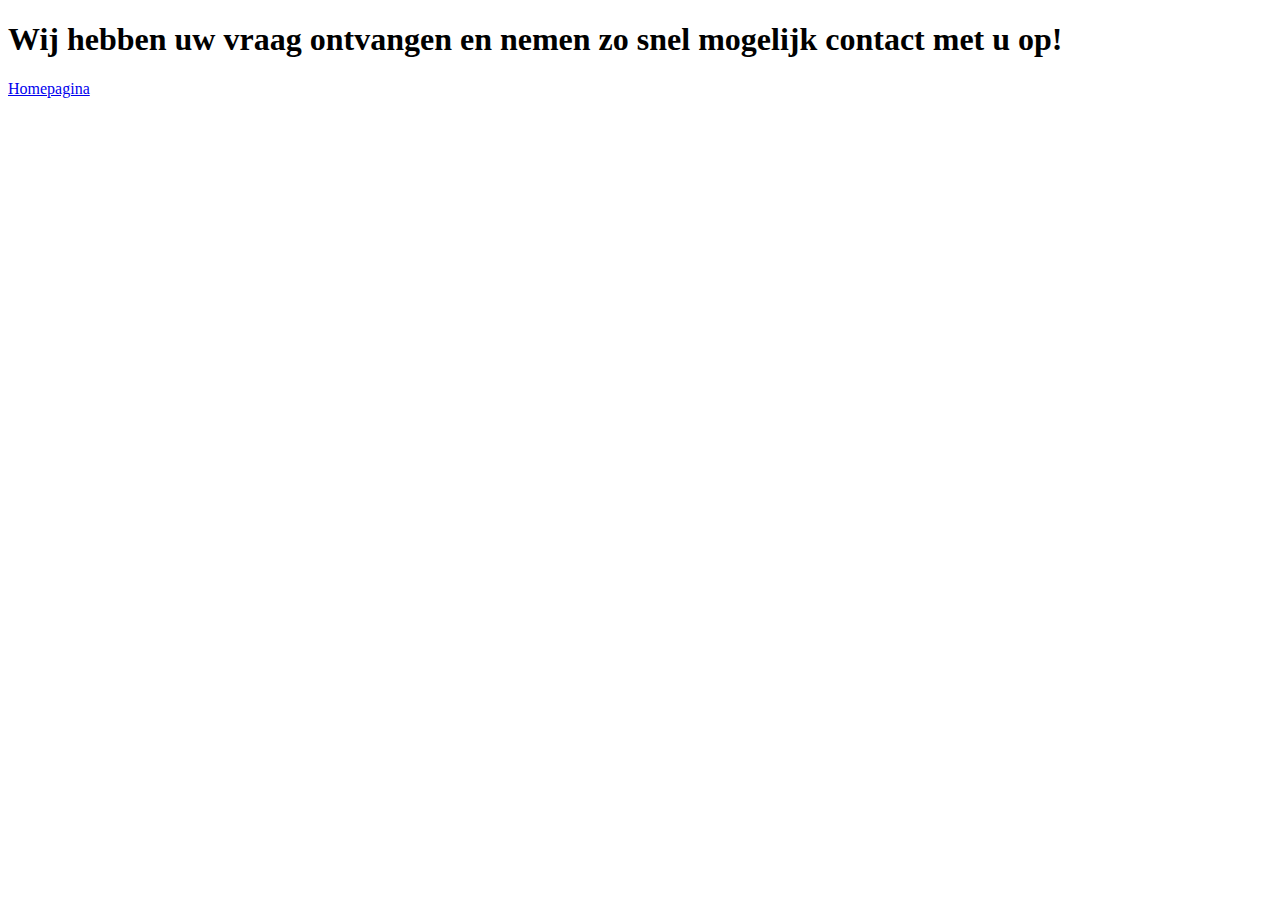
<file: Bedankt.html>
<!DOCTYPE html>
<html lang="nl">
	<head>
		<meta charset="utf-8" />
		<title>Student inc.</title>
		<meta name = "keywords" content="Student inc." />
		<meta name = "description" content="Student inc." />
		<meta name = "author" content="Pip" />
	</head> 
	
	<body>
	<h1> Wij hebben uw vraag ontvangen en nemen zo snel mogelijk contact met u op! </h1>
		
	<a href= "index.html" > Homepagina </a> <br>
</file>
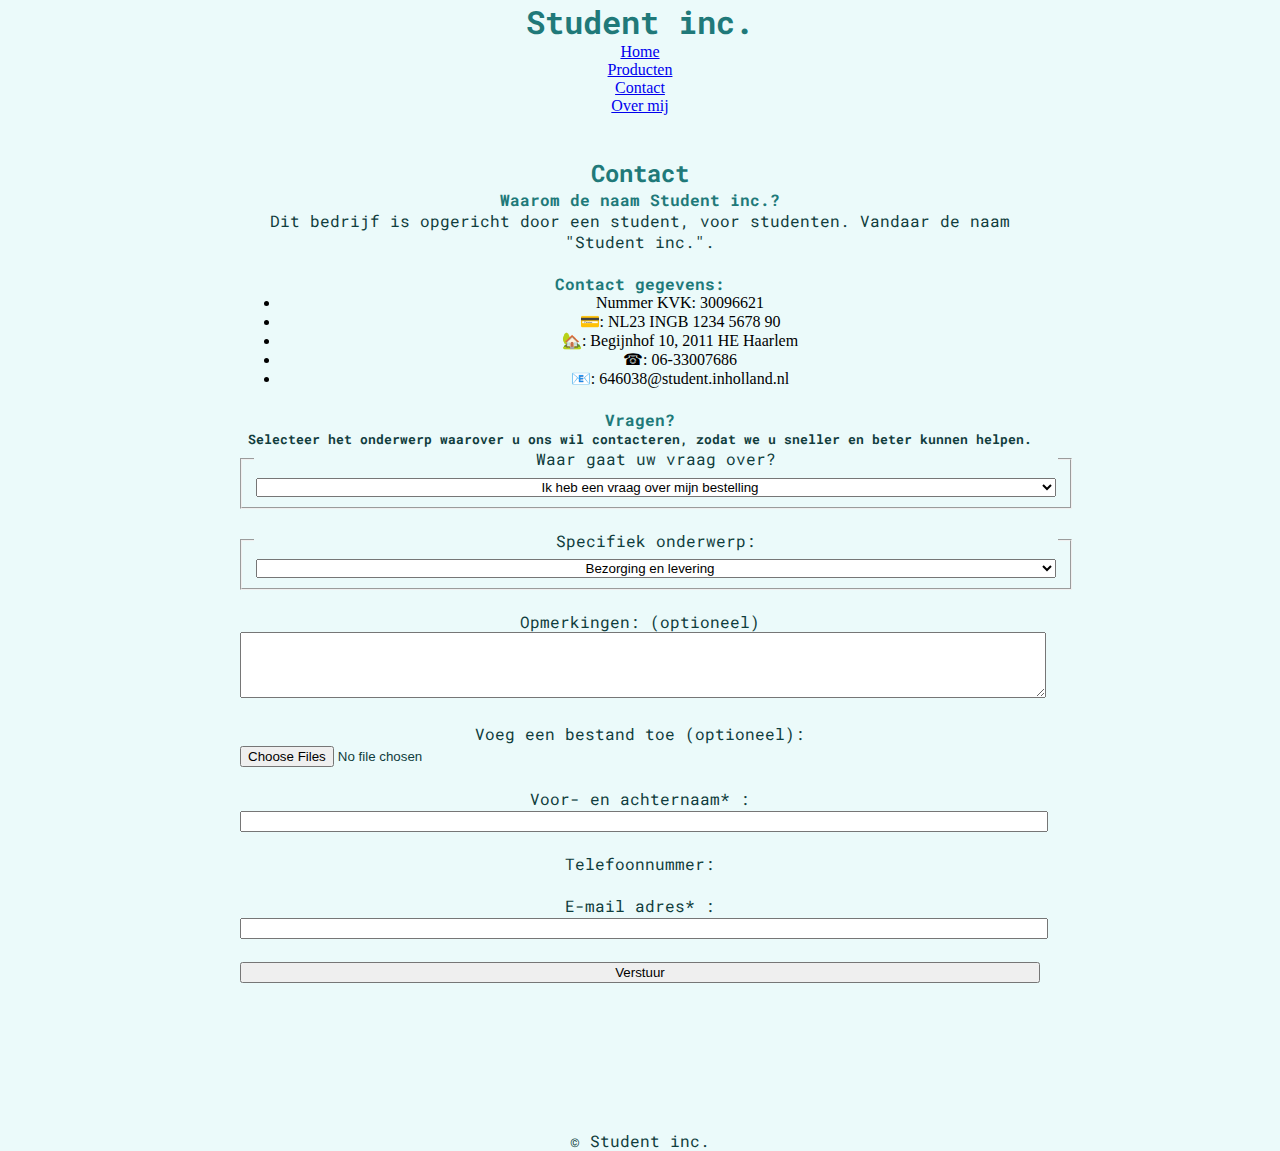
<file: contact.html>
<!DOCTYPE html>
<html lang="nl">
	<head>
		<meta charset="utf-8" />
		<title>Student inc.</title>
		<meta name = "keywords" content="Student inc." />
		<meta name = "description" content="Student inc." />
		<meta name = "author" content="Pip" />
		
		<link 
			rel = "stylesheet"
			type = "text/css"
			href = "CSS/ihavestyle.css"
			/>
			
	</head> 
	
	<body>
	<h1> Student inc. </h1>
		<a href= "index.html" > Home </a> <br>
		<a href="product.html" > Producten </a> <br>
		<a href="contact.html"> Contact </a> <br>
		<a href="student.html"> Over mij <a/>
	
	<p>
			&nbsp; &nbsp;
	</p>
	
	<p>
			&nbsp; &nbsp;
	</p>
	
	<h2> Contact </h2>
	
	<h4> Waarom de naam Student inc.? </h4>
	<p> Dit bedrijf is opgericht door een student, voor studenten. Vandaar de naam &quot;Student inc.&quot;. </p>
	
	<p>
		&nbsp; &nbsp;
	</p>
	
	<h4> Contact gegevens: </h4>
	<span id="Contact" >
	<ul>
		<li>
			Nummer KVK: 30096621
		</li>
		<li> 
			&#128179;: NL23 INGB 1234 5678 90
		</li>
		<li>
			&#127969;: Begijnhof 10, 2011 HE Haarlem 
		</li>
		<li> 
			&phone;: 06-33007686
		</li>
		<li>
			&#x1F4E7;: 646038@student.inholland.nl 
		</li>
	</ul>
	</span>
	
	<p>
		&nbsp; &nbsp;
	</p>
	
	<form>
	<h4> Vragen? <h4>
		<h5> Selecteer het onderwerp waarover u ons wil contacteren, zodat we u sneller en beter kunnen helpen. </h5>
			<Fieldset>
				<legend>Waar gaat uw vraag over?</legend>
				<form action="bedankt.html" method = "post">
				
				<select name="Vraag over">
				<option value="vraag over bestelling">Ik heb een vraag over mijn bestelling</option>
				<option value="informatie computer">Ik wil graag meer informatie over een computer</option>
				<option value="andere vraag">Ik heb een andere vraag</option>
				</select>
			</Fieldset>
			
		<p>
		&nbsp; &nbsp;
		</p>
			
			<Fieldset>
				<legend>Specifiek onderwerp:</legend>
			<select name="Specifiek onderwerp:">
				<option value="Bezorging en levering">Bezorging en levering</option>
				<option value="Annuleer en retour">Annuleer en retour</option>
				<option value="Gift voucher">Gift voucher</option>
				<option value="Overig">Overig</option>
				</select>
			</Fieldset>
		
		<p>
		&nbsp; &nbsp;
		</p>
			
			<p> Opmerkingen: (optioneel) </p>
			<textarea rows="4" cols="50">
			</textarea>

		<p>
		&nbsp; &nbsp;
		</p>
		
			<label for="file">Voeg een bestand toe (optioneel):    </label>
			<input type="file" id="file" name="file" multiple>
			
		<p>
		&nbsp; &nbsp;
		</p>
						
			Voor- en achternaam* :
			<input type="text" name="Naam">
			
		<p>
		&nbsp; &nbsp;
		</p>
		
			Telefoonnummer:
			<!-- <input type="tel" name="telefoon" pattern="[0-9]{3}-[0-9]{2}-[0-9]{3}" required>
			-->			
		<p>
		&nbsp; &nbsp;
		</p>

			E-mail adres* :
			<input type="email">

		<p>
		&nbsp; &nbsp;
		</p>
		
			<button type = "Verstuur" value = "Verstuur" >Verstuur</button>
		</form>
	
	
	<p>
			&nbsp; &nbsp;
		</p>
		<p>
			&nbsp; &nbsp;
		</p>
		<p>
			&nbsp; &nbsp;
		</p>
		<p>
			&nbsp; &nbsp;
		</p>
		<p>
			&nbsp; &nbsp;
		</p>
		<p>
			&nbsp; &nbsp;
		</p>
		<p>
			&nbsp; &nbsp;
		</p>
		<p> &copy; Student inc. </p>
	
	</body>
</file>
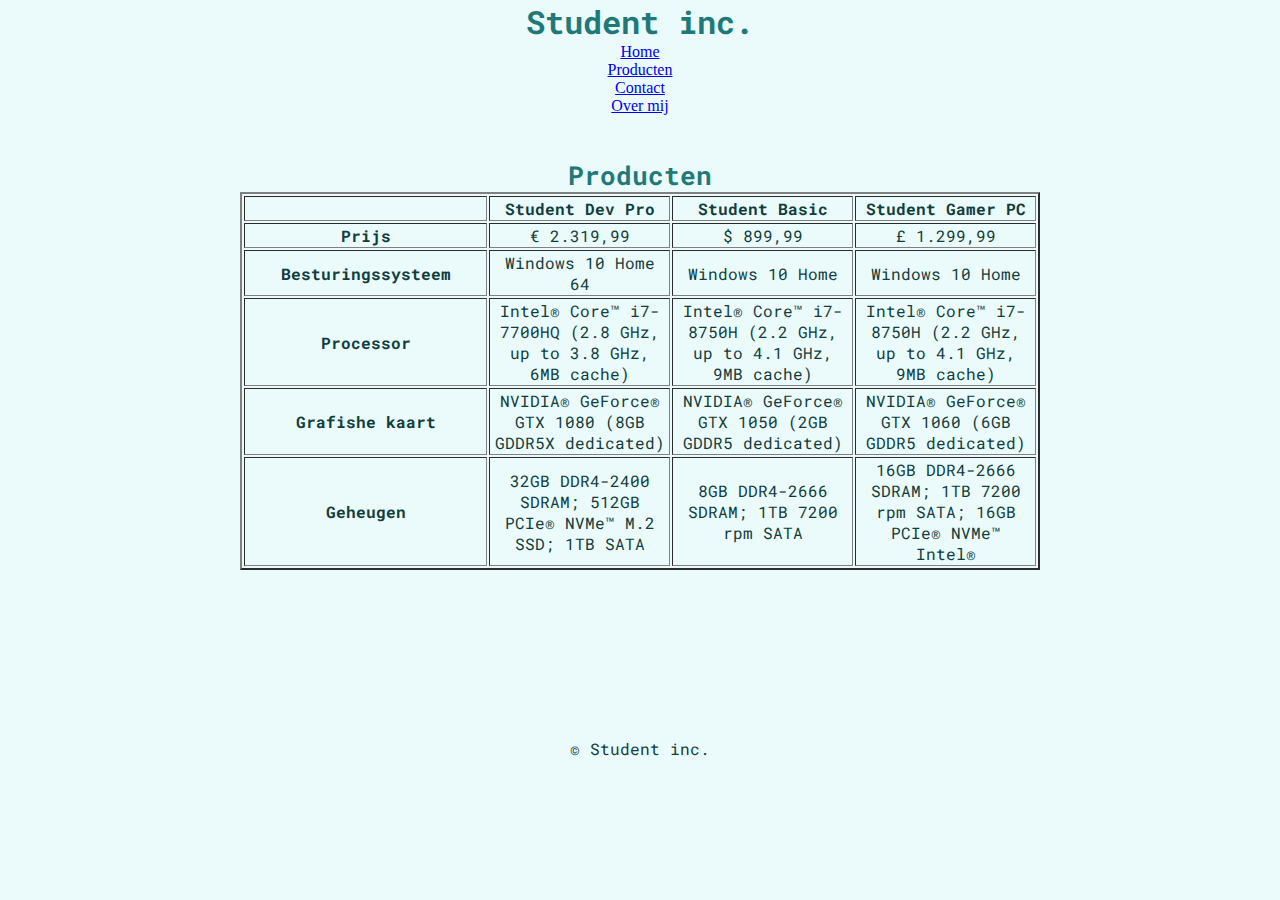
<file: product.html>
<!DOCTYPE html>
<html lang="nl">
	<head>
		<meta charset="utf-8" />
		<title>Student inc.</title>
		<meta name = "keywords" content="Student inc." />
		<meta name = "description" content="Student inc." />
		<meta name = "author" content="Pip" />
		
		<link 
			rel = "stylesheet"
			type = "text/css"
			href = "CSS/ihavestyle.css"
			/>
			
	</head> 
	
	<body>
	<h1> Student inc. </h1>
		<a href= "index.html" > Home </a> <br>
		<a href="product.html" > Producten </a> <br>
		<a href="contact.html"> Contact </a> <br>
		<a href="student.html"> Over mij <a/>
		
		<p>
			&nbsp; &nbsp;
		</p>
		
		<p>
			&nbsp; &nbsp;
		</p>
		
	<span class= "lettertypeM" >
	<h2> Producten </h2>
	</span>
		<table border="2">
			<tr>
				<th>
				 
				</th>
				<th>
				Student Dev Pro
				</th>
				<th>
				Student Basic
				</th>
				<th>
				Student Gamer PC
				</th>
			</tr>
			<tr>
				<th>
				Prijs    
				</th>
				<td>
				&euro; 2.319,99
				</td>
				<td>
				&dollar; 899,99
				</td>
				<td>
				&pound; 1.299,99
				</td>
			</tr>
			<tr>
				<th>
				Besturingssysteem
				</th>
				<td>
				Windows 10 Home 64
				</td>
				<td>
				Windows 10 Home
				</td>
				<td>
				Windows 10 Home
				</td>
			</tr>
			<tr>
				<th>
				Processor  
				</td>
				<td>
				Intel&reg; Core&trade; i7-7700HQ &lpar;2.8 GHz, up to 3.8 GHz, 6MB cache&rpar;
				</td>
				<td>
				Intel&reg; Core&trade; i7-8750H &lpar;2.2 GHz, up to 4.1 GHz, 9MB cache&rpar;
				</td>
				<td>
				Intel&reg; Core&trade; i7-8750H &lpar;2.2 GHz, up to 4.1 GHz, 9MB cache&rpar;
				</td>
			</tr>
			<tr>
				<th>
				Grafishe kaart
				</th>
				<td>
				NVIDIA&reg; GeForce&reg; GTX 1080 &lpar;8GB GDDR5X dedicated&rpar;
				</td>
				<td>
				NVIDIA&reg; GeForce&reg; GTX 1050 &lpar;2GB GDDR5 dedicated&rpar;
				</td>
				<td>
				NVIDIA&reg; GeForce&reg; GTX 1060 &lpar;6GB GDDR5 dedicated&rpar;
				</td>
			</tr>
			<tr>
				<th>
				Geheugen
				</th>
				<td>
				32GB DDR4-2400 SDRAM&semi; 512GB PCIe&reg; NVMe&trade; M.2 SSD&semi; 1TB SATA
				</td>
				<td>
				8GB DDR4-2666 SDRAM&semi; 1TB 7200 rpm SATA
				</td>
				<td>
				16GB DDR4-2666 SDRAM&semi; 1TB 7200 rpm SATA&semi; 16GB PCIe&reg; NVMe&trade; Intel&reg;
				</td>
			</tr>
		
		</table>
	
	
	
	<p>
			&nbsp; &nbsp;
		</p>
		<p>
			&nbsp; &nbsp;
		</p>
		<p>
			&nbsp; &nbsp;
		</p>
		<p>
			&nbsp; &nbsp;
		</p>
		<p>
			&nbsp; &nbsp;
		</p>
		<p>
			&nbsp; &nbsp;
		</p>
		<p>
			&nbsp; &nbsp;
		</p>
		<p>
			&nbsp; &nbsp;
		</p>
		
		<p> &copy; Student inc. </p>
	</body>
</file>
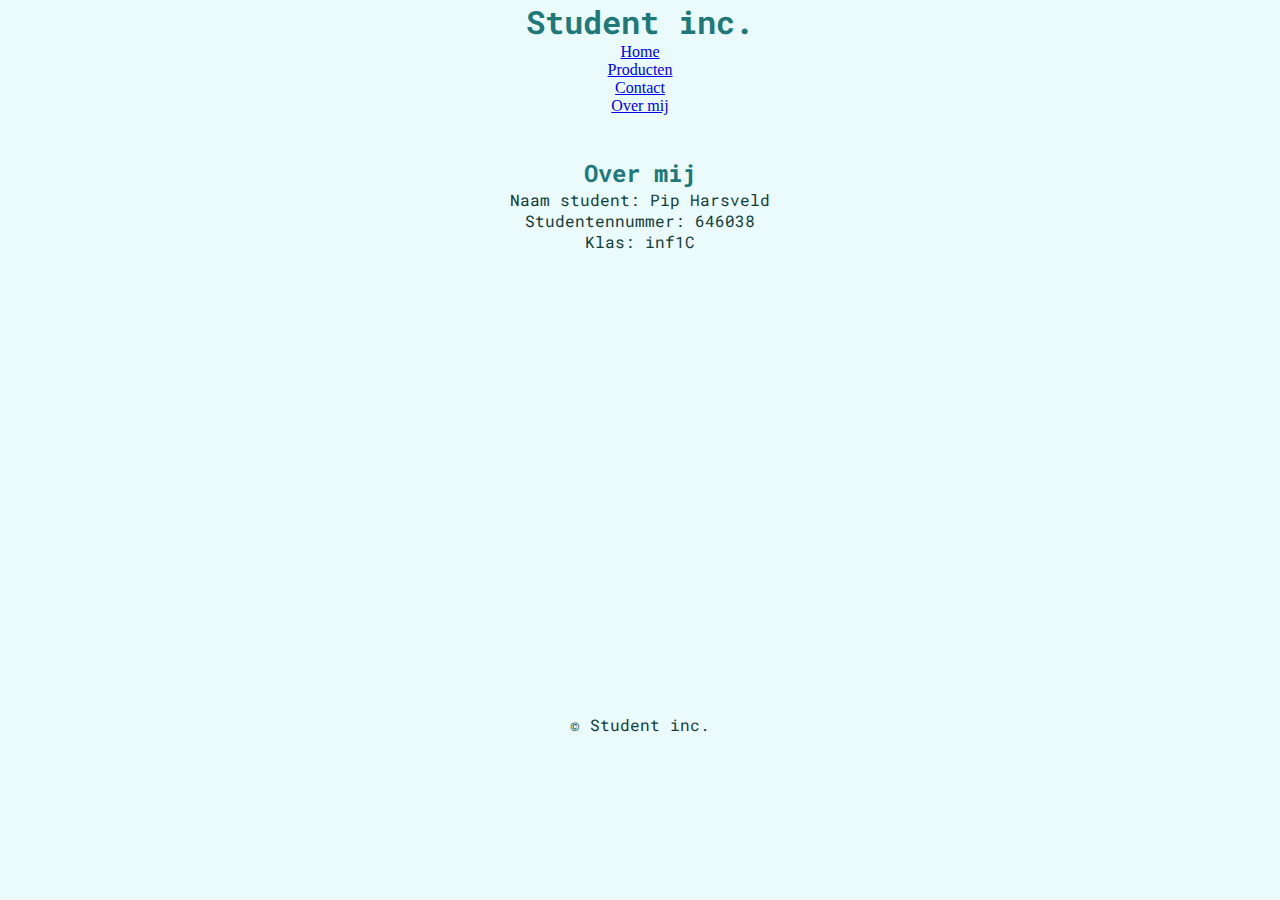
<file: student.html>
<!DOCTYPE html>
<html lang="nl">
	<head>
		<meta charset="utf-8" />
		<title>Student inc.</title>
		<meta name = "keywords" content="Student inc." />
		<meta name = "description" content="Student inc." />
		<meta name = "author" content="Pip" />
		
		<link 
			rel = "stylesheet"
			type = "text/css"
			href = "CSS/ihavestyle.css"
			/>
			
	</head> 
	
	<body>
	<h1> Student inc. </h1>
		<a href= "index.html" > Home </a> <br>
		<a href="product.html" > Producten </a> <br>
		<a href="contact.html"> Contact </a> <br>
		<a href="student.html"> Over mij <a/>
		
		<p>
			&nbsp; &nbsp;
		</p>
		<p>
			&nbsp; &nbsp;
		</p>
		
		<h2> Over mij </h2>
		<p> Naam student:		Pip Harsveld </p>
		<p> Studentennummer:	646038 </p>
		<p> Klas:				inf1C </p>
		
		<p>
			&nbsp; &nbsp;
		</p>
		<p>
			&nbsp; &nbsp;
		</p>
		<p>
			&nbsp; &nbsp;
		</p>
		<p>
			&nbsp; &nbsp;
		</p>
		<p>
			&nbsp; &nbsp;
		</p>
		<p>
			&nbsp; &nbsp;
		</p>
		<p>
			&nbsp; &nbsp;
		</p>
		<p>
			&nbsp; &nbsp;
		</p>
		<p>
			&nbsp; &nbsp;
		</p>
		<p>
			&nbsp; &nbsp;
		</p>
		<p>
			&nbsp; &nbsp;
		</p>
		<p>
			&nbsp; &nbsp;
		</p>
		<p>
			&nbsp; &nbsp;
		</p>
		<p>
			&nbsp; &nbsp;
		</p>
		<p>
			&nbsp; &nbsp;
		</p>
		<p>
			&nbsp; &nbsp;
		</p>
		<p>
			&nbsp; &nbsp;
		</p>
		<p>
			&nbsp; &nbsp;
		</p>
		<p>
			&nbsp; &nbsp;
		</p>
		<p>
			&nbsp; &nbsp;
		</p>
		<p>
			&nbsp; &nbsp;
		</p>
		<p>
			&nbsp; &nbsp;
		</p>
					
		
		<p> &copy; Student inc. </p>
</file>
<file: CSS/ihavestyle.css>
@import url('https://fonts.googleapis.com/css?family=Roboto+Mono&display=swap');

* {
	width: 800px;
	text-align : center;
	margin: auto;
}

#contact {
	text-align: left;
}

.lettertypeK {
	font-size: 14px
}

.lettertypeM {
		font-size: 110%
}

#image {
		width: 100px;
}

body {
	background-color : #ebfafa;	
}

header { 
	color : #2eb8b8;
	font-family: 'Roboto Mono', monospace;
}	

h1 {
	color : #207979;
	font-family: 'Roboto Mono', monospace;
}

h2 {
	color : #207979;
	font-family: 'Roboto Mono', monospace;
}

h3 {
	color : #207979;
	font-family: 'Roboto Mono', monospace;
}

h4 {
	color : #207979;
	font-family: 'Roboto Mono', monospace;
}
			
p {
	color : #103d3d;
	font-family: 'Roboto Mono', monospace;
}
 
 table {
	color: #103d3d;
	font-family: 'Roboto Mono', monospace;
 }
 
 table header {
	font-style: italic;
 }
 
 table data {
	font-style : bold;
 }
 
 form {
	 color: #103d3d;
	 font-family: 'Roboto Mono', monospace;
 }
</file>
